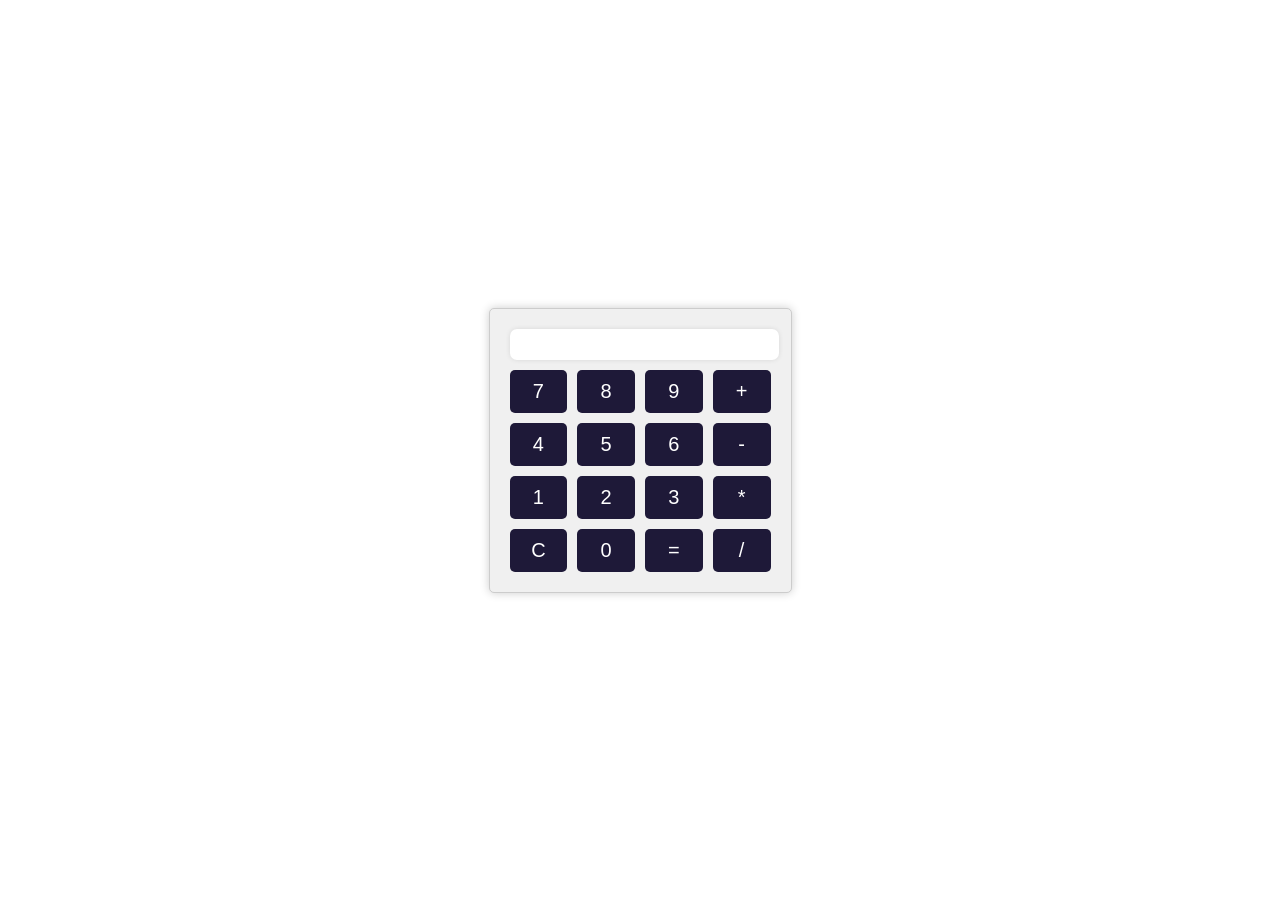
<file: index.html>
<!DOCTYPE html>
<html lang="en">
<head>
    <meta charset="UTF-8">
    <meta name="viewport" content="width=device-width, initial-scale=1.0">
    <title>Calculator</title>
    <link rel="stylesheet" href="styles.css">
</head>
<body>
    <div class="calculator">
        <input type="text" id="result" readonly>
        <div class="buttons">
            <button onclick="appendToResult('7')">7</button>
            <button onclick="appendToResult('8')">8</button>
            <button onclick="appendToResult('9')">9</button>
            <button onclick="appendToResult('+')">+</button>
            <button onclick="appendToResult('4')">4</button>
            <button onclick="appendToResult('5')">5</button>
            <button onclick="appendToResult('6')">6</button>
            <button onclick="appendToResult('-')">-</button>
            <button onclick="appendToResult('1')">1</button>
            <button onclick="appendToResult('2')">2</button>
            <button onclick="appendToResult('3')">3</button>
            <button onclick="appendToResult('*')">*</button>
            <button onclick="clearResult()">C</button>
            <button onclick="appendToResult('0')">0</button>
            <button onclick="calculateResult()">=</button>
            <button onclick="appendToResult('/')">/</button>
        </div>
    </div>
    <script src="script.js"></script>
</body>
</html>
</file>
<file: styles.css>
body {
    display: flex;
    justify-content: center;
    align-items: center;
    height: 100vh;
    margin: 0;
}

.calculator {
    background-color: #f0f0f0;
    border: 1px solid #ccc;
    border-radius: 5px;
    padding: 20px;
    box-shadow: 0px 0px 10px rgba(0, 0, 0, 0.2);
    text-align: center;
}

#result {
    width: 100%;
    padding: 4px;
    font-size: 20px;
    margin-bottom: 10px;
    border: none;
    border-radius: 7px;
    background-color: #fff;
    box-shadow: 0px 0px 5px rgba(0, 0, 0, 0.1);
}

.buttons {
    display: grid;
    grid-template-columns: repeat(4, 1fr);
    gap: 10px;
}

button {
    padding: 10px;
    font-size: 20px;
    background-color: #1e1938;
    color: #fff;
    border: none;
    border-radius: 5px;
    cursor: pointer;
    transition: background-color 0.2s;
}

button:hover {
    background-color: #555;
}
</file>
